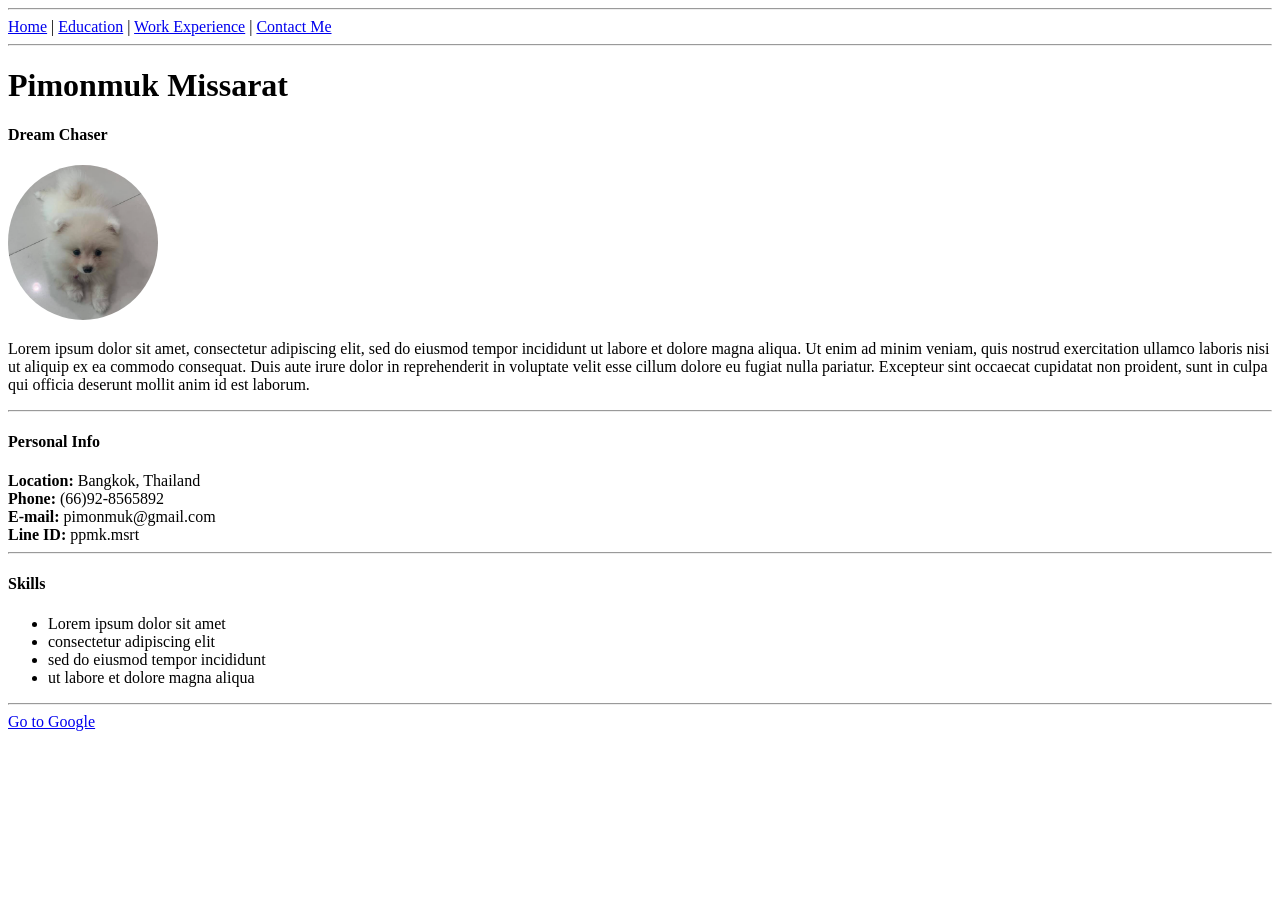
<file: index.html>
<!DOCTYPE html>
<html lang="en">
<head>
  <meta charset="UTF-8">
  <meta name="viewport" content="width=device-width, initial-scale=1.0">
  <title>Home</title>
  <link rel="stylesheet" href="./css/styleHome.css">
</head>
<body>
  <hr>
  <nav>
    <a href="javascript:">Home</a> |
    <a href="Education.html">Education</a> |
    <a href="workExperience.html">Work Experience</a> |
    <a href="contactMe.html">Contact Me</a>
  </nav>
  <hr>
  <h1>Pimonmuk Missarat</h1>
  <h4>Dream Chaser</h4>
  <img class="profilePic"src="./pics/Screenshot 2568-04-09 at 17.16.10.png" alt=""width = 150px>
  <p>Lorem ipsum dolor sit amet, consectetur adipiscing elit, sed do eiusmod tempor incididunt ut labore et dolore magna aliqua. Ut enim ad minim veniam, quis nostrud exercitation ullamco laboris nisi ut aliquip ex ea commodo consequat. Duis aute irure dolor in reprehenderit in voluptate velit esse cillum dolore eu fugiat nulla pariatur. Excepteur sint occaecat cupidatat non proident, sunt in culpa qui officia deserunt mollit anim id est laborum.
  </p>
  <hr>
  <h4>Personal Info</h4>
  <b>Location: </b>Bangkok, Thailand <br>
  <b>Phone: </b>(66)92-8565892 <br>
  <b>E-mail: </b>pimonmuk@gmail.com <br>
  <b>Line ID: </b>ppmk.msrt <br>
  <hr>

  <h4>Skills</h4>

  <ul>
    <li>Lorem ipsum dolor sit amet</li>
    <li>consectetur adipiscing elit</li>
    <li>sed do eiusmod tempor incididunt</li>
    <li>ut labore et dolore magna aliqua</li>
  </ul>

  <hr>

  <a href="https://www.google.com">Go to Google</a>

</body>
</html>
</file>
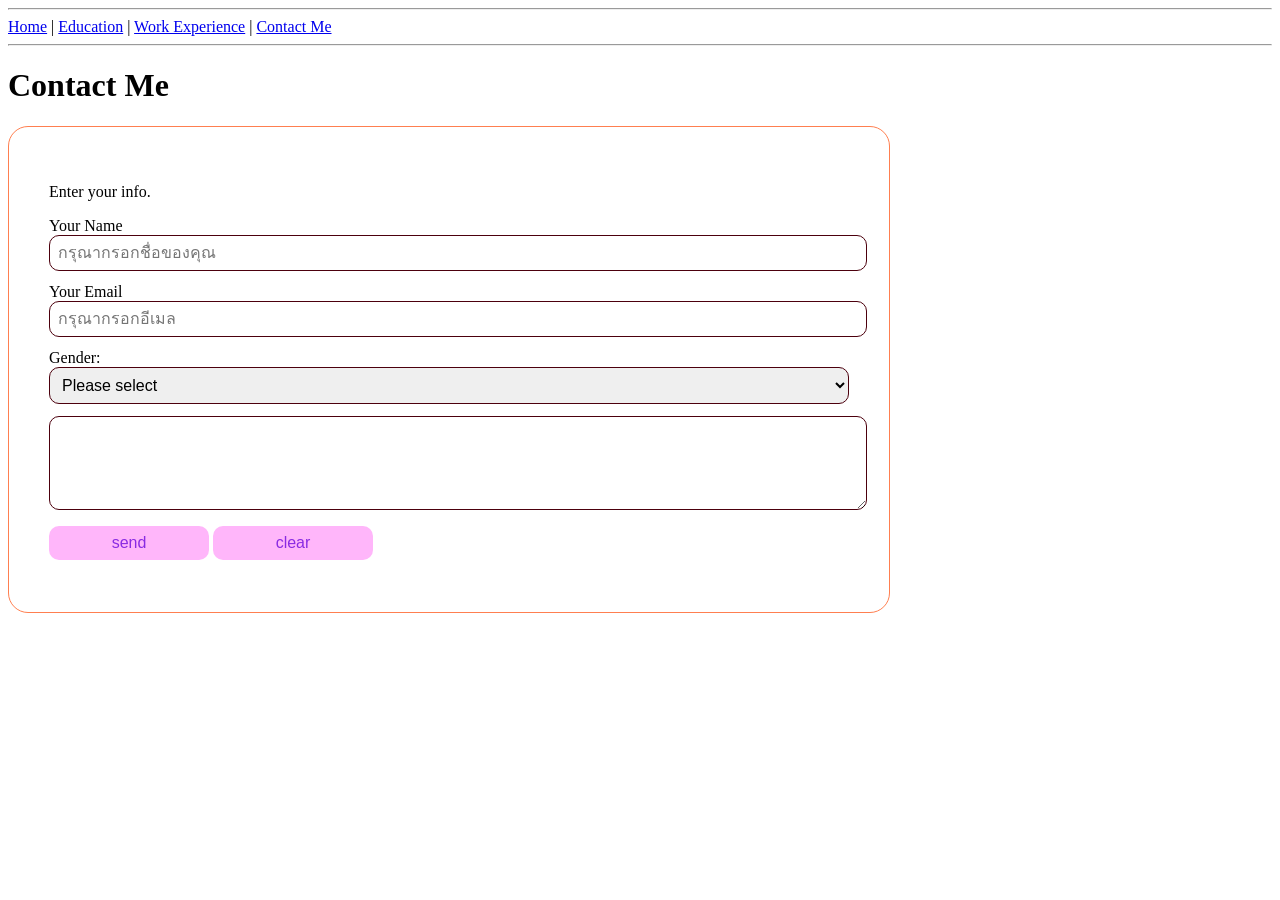
<file: contactMe.html>
<!DOCTYPE html>
<html lang="en">
  <head>
    <meta charset="UTF-8" />
    <meta name="viewport" content="width=device-width, initial-scale=1.0" />
    <title>Document</title>
    <link rel="stylesheet" href="./css/styleContactMe.css" />
  </head>
  <body>
    <hr />
    <nav>
      <a href="index.html">Home</a> | <a href="Education.html">Education</a> |
      <a href="workExperience.html">Work Experience</a> |
      <a href="javascript:">Contact Me</a>
    </nav>
    <hr />
    <h1>Contact Me</h1>
    <form>
      <p>Enter your info.</p>
      <label
        >Your Name<input type="text" placeholder="กรุณากรอกชื่อของคุณ"
      /></label>

      <label
        >Your Email<input type="email" placeholder="กรุณากรอกอีเมล"
      /></label>

      <label
        >Gender:
        <select name="gender" id="gender">
          <option disabled selected>Please select</option>
          <option>Male</option>
          <option>Female</option>
          <option>Others</option>
        </select></label
      >

      <label for="notes">
        <textarea name="notes" id="notes" rows="4"></textarea>
      </label>
      <input type="submit" value="send" />
      <input type="reset" value="clear" />
    </form>
  </body>
</html>
</file>
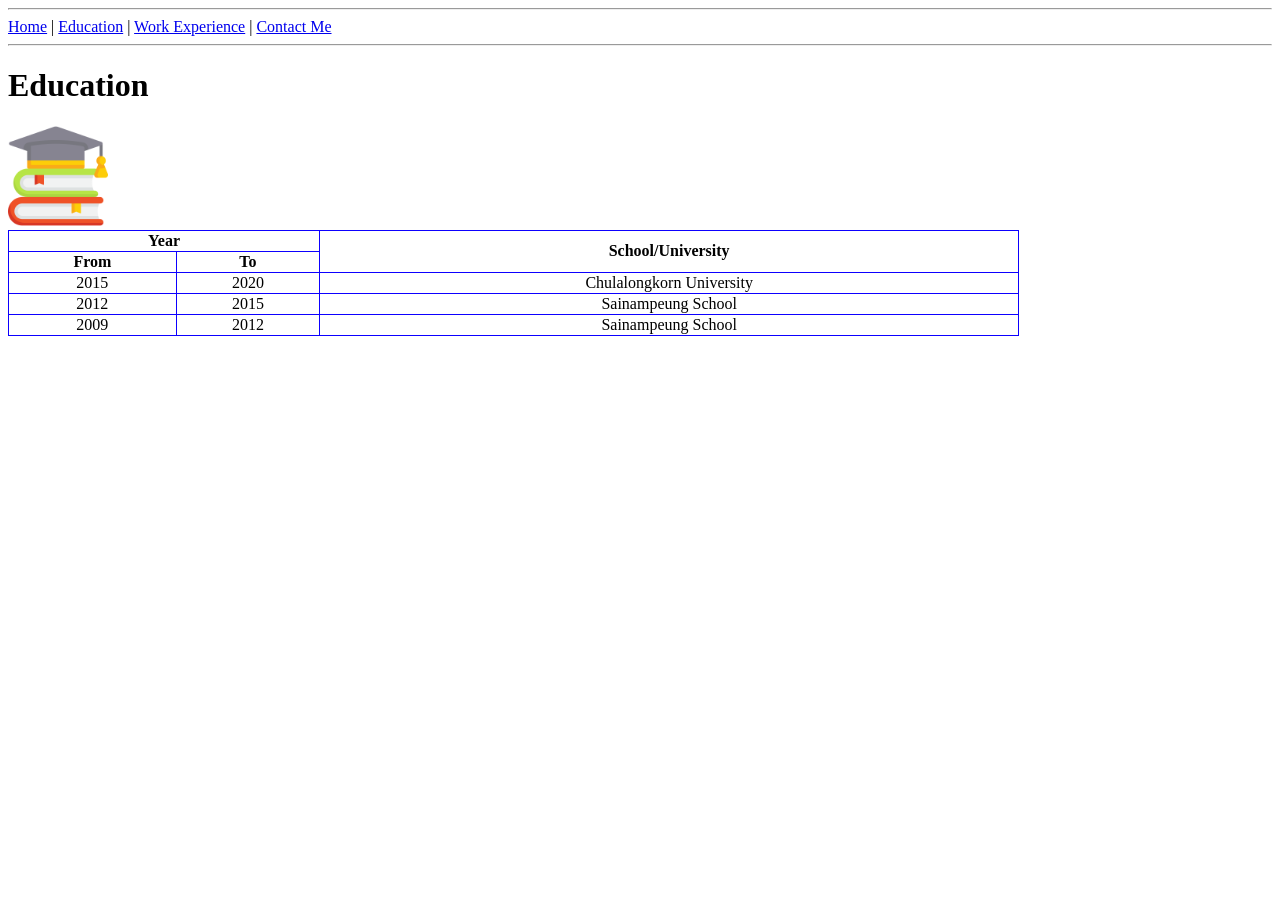
<file: Education.html>
<!DOCTYPE html>
<html lang="en">
<head>
  <meta charset="UTF-8">
  <meta name="viewport" content="width=device-width, initial-scale=1.0">
  <title>myEducationTest</title>
  <link rel="stylesheet" href="./css/styleEducation.css">
</head>
<body>
  <hr>
  <nav>
    <a href="index.html">Home</a> |
    <a href="javascript:">Education</a> |
    <a href="workExperience.html">Work Experience</a> |
    <a href="contactMe.html">Contact Me</a>
  </nav>
  <hr>

  <h1>Education</h1>
  <img src="./pics/education.png" alt="Education" width="100px">

  <br>
  
  <table>
    <tr>
      <th colspan="2">Year</th>
      <th rowspan="2">School/University</th>
    </tr>
    <tr>
      <th>From</th>
      <th>To</th>
      
    </tr>
    <tr>
      <td>2015</td>
      <td>2020</td>
      <td>Chulalongkorn University</td>
    </tr>
    <tr>
      <td>2012</td>
      <td>2015</td>
      <td>Sainampeung School</td>
    </tr>
    <tr>
      <td>2009</td>
      <td>2012</td>
      <td>Sainampeung School</td>
    </tr>
  </table>
</body>
</html>
</file>
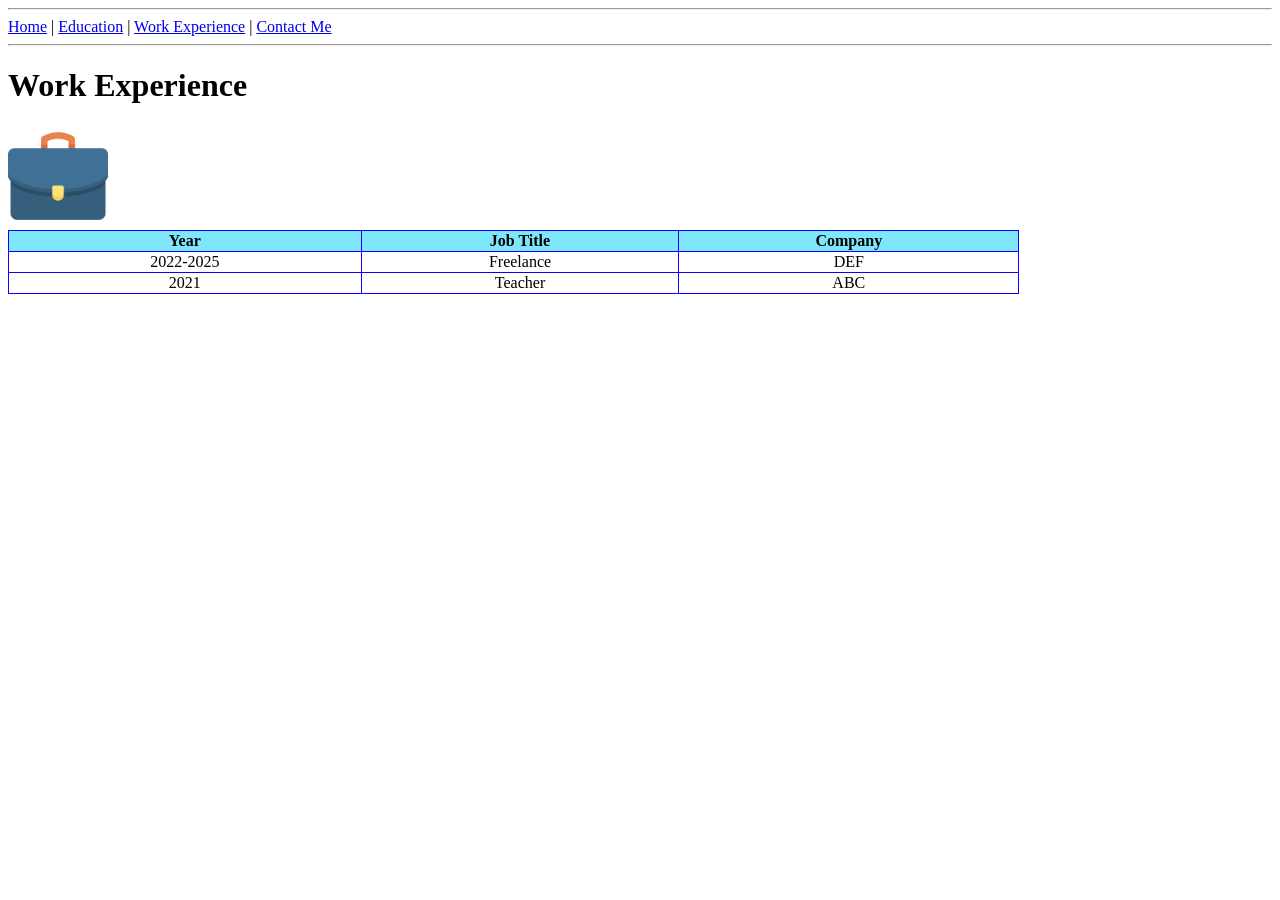
<file: workExperience.html>
<!DOCTYPE html>
<html lang="en">
<head>
  <meta charset="UTF-8">
  <meta name="viewport" content="width=device-width, initial-scale=1.0">
  <title>Document</title>
  <link rel="stylesheet" href="./css/styleWorkExperience.css">
</head>
<body>
  <hr>
  <nav>
    <a href="index.html">Home</a> |
    <a href="Education.html">Education</a> |
    <a href="javascript:">Work Experience</a> |
    <a href="contactMe.html">Contact Me</a>
  </nav>
  <hr>

  <h1>Work Experience</h1>
  <img src="./pics/suitcase.png" alt="Education" width="100px">

  <table>
    <tr>
      <th>Year</th>
      <th>Job Title</th>
      <th>Company</th>
    </tr>
    <tr>
      <td>2022-2025</td>
      <td>Freelance</td>
      <td>DEF</td>
    </tr>
    <tr>
      <td>2021</td>
      <td>Teacher</td>
      <td>ABC</td>
    </tr>
  </table>


</body>
</html>
</file>
<file: css/styleHome.css>
.profilePic{
  border-radius: 50%;
}
</file>
<file: css/styleContactMe.css>
form{
  border: 1px solid coral;
  border-radius:20px;
  padding: 40px;
  width: 800px;
}
input, select, textarea{
  border-radius: 10px;
  width: 100%;
  margin-bottom: 12px;
  font-size: 16px;
  padding: 8px;
  border: 1px solid rgb(76, 0, 13);
}

input[type=submit] {
  background-color: rgb(255, 182, 250);
  border: none;
  color: blueviolet;
  width: 20%;
}

input[type=reset] {
  background-color: rgb(255, 182, 250);
  border: none;
  color: blueviolet;
  width: 20%;
}
</file>
<file: css/styleEducation.css>
table {
        border: 1px solid rgb(13, 0, 255);
        border-collapse: collapse;
        width: 80%;
      }
      th, td {
        border: 1px solid rgb(13, 0, 255);
        text-align: center;
      }
</file>
<file: css/styleWorkExperience.css>
table {
  border: 1px solid rgb(13, 0, 255);
  border-collapse: collapse;
  width: 80%;
}
th {
  background-color: rgb(127, 231, 252);
  border: 1px solid rgb(13, 0, 255);
  text-align: center;
}
td {
  border: 1px solid rgb(13, 0, 255);
  text-align: center;
}
</file>
